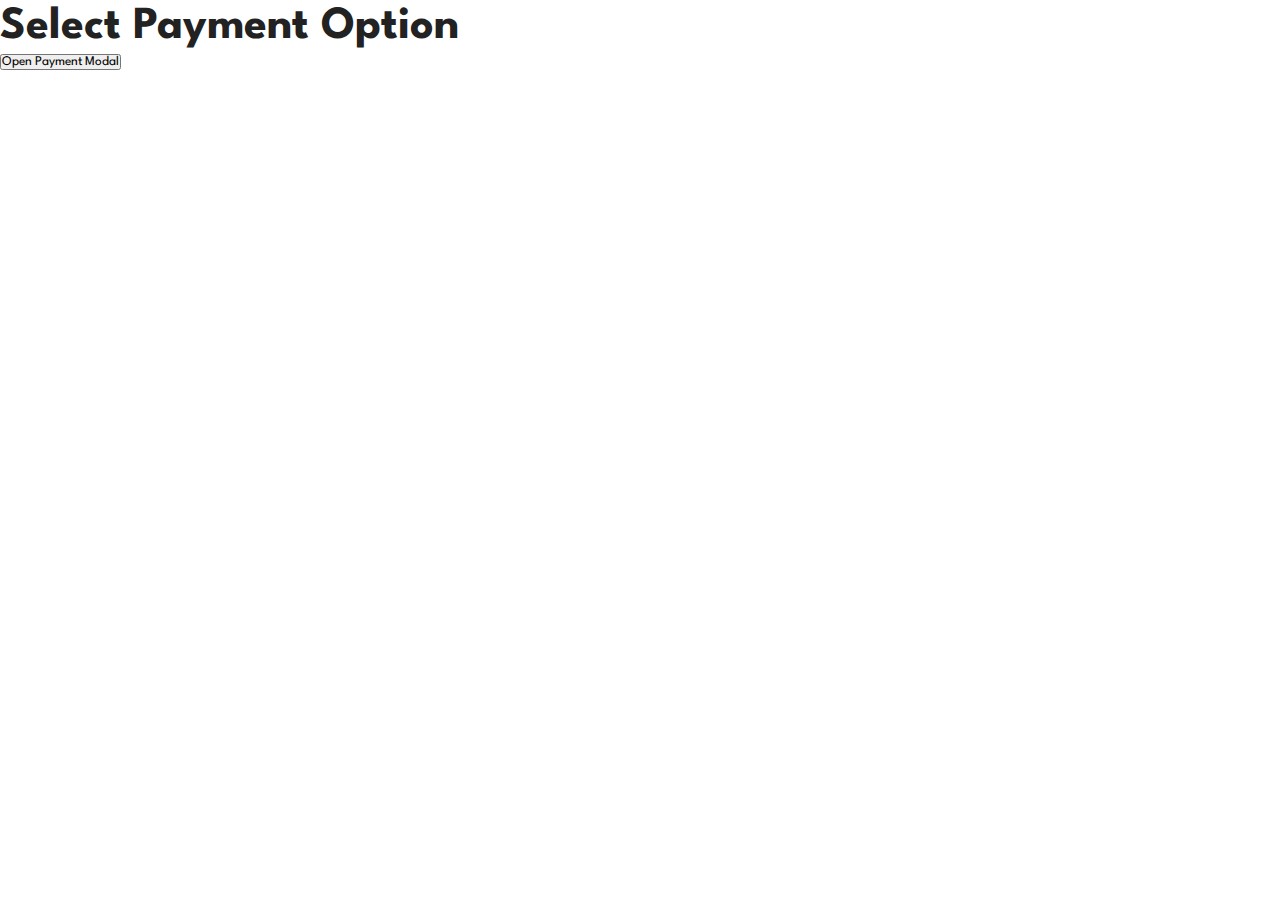
<file: nimoh/payment.html>
<!DOCTYPE html>
<html lang="en">
<head>
  <meta charset="UTF-8">
  <meta name="viewport" content="width=device-width, initial-scale=1.0">
  <title>Payment Modal Popup</title>
  <link rel="stylesheet" href="style.css" >
  <style>
    /* Style for the modal backdrop */
    .modal {
      display: none; /* Hidden by default */
      position: fixed;
      z-index: 1;
      left: 0;
      top: 0;
      width: 100%;
      height: 100%;
      background-color: rgba(0, 0, 0, 0.5); /* Black with opacity */
    }

    /* Modal content box */
    .modal-content {
      background-color: #fff;
      margin: 15% auto;
      padding: 20px;
      border: 1px solid #888;
      width: 50%;
      text-align: center;
      border-radius: 10px;
    }

    /* Close button (top-right corner) */
    .close {
      color: #aaa;
      float: right;
      font-size: 28px;
      font-weight: bold;
      cursor: pointer;
    }

    .close:hover, .close:focus {
      color: red;
    }

    .payment-options {
      margin-top: 20px;
    }

    .payment-options button {
      margin: 10px;
      padding: 10px 20px;
      background-color: #4CAF50;
      color: white;
      border: none;
      border-radius: 5px;
      cursor: pointer;
    }

    .payment-options button:hover {
      background-color: #45a049;
    }
  </style>
</head>
<body>

  <h2>Select Payment Option</h2>
  <!-- Trigger Button -->
  <button id="openModalBtn">Open Payment Modal</button>

  <!-- Modal Structure -->
  <div id="paymentModal" class="modal">
    <div class="modal-content">
      <span class="close">&times;</span>
      <h2>Select Your Payment Method</h2>
      
      <div class="payment-options">
        <button onclick="makePayment('Credit Card')">Pay with Credit Card</button>
        <button onclick="makePayment('PayPal')">Pay with PayPal</button>
        <button onclick="makePayment('Bank Transfer')">Pay with Bank Transfer</button>
      </div>
    </div>
  </div>

  <script>
    // Get modal element
    var modal = document.getElementById("paymentModal");

    // Get button that opens the modal
    var openModalBtn = document.getElementById("openModalBtn");

    // Get the <span> element that closes the modal
    var closeBtn = document.getElementsByClassName("close")[0];

    // Open the modal when the user clicks the button
    openModalBtn.onclick = function() {
      modal.style.display = "block";
    }

    // Close the modal when the user clicks on <span> (x)
    closeBtn.onclick = function() {
      modal.style.display = "none";
    }

    // Close the modal when the user clicks anywhere outside of the modal
    window.onclick = function(event) {
      if (event.target == modal) {
        modal.style.display = "none";
      }
    }

    // Function to simulate a payment method selection
    // Modify makePayment function to include payment success handling
     function makePayment(method) {
    alert("You have selected " + method + " for payment.");
    modal.style.display = "none"; // Close modal after selection
    paymentSuccessful(); // Call the function to display "Payment Successful" message
}

    
  </script>
</body>
</html>
</file>
<file: nimoh/style.css>
@import url('https://fonts.googleapis.com/css2?family=spartan:wght@100;200;300;400;500;600;700;800;900&display=swap');

*{
    margin: 0;
    padding: 0;
    box-sizing: border-box;
    font-family: 'spartan', sans-serif;
}

h1 {
    font-size: 50px;
    line-height: 30px;
    color: #222;
}

h2 {
    font-size: 46px;
    line-height: 54px;
    color: #222;
    
}

h4 {
    font-size: 20px;
    color: #222;
}

h6 {
    font-weight:700;
    font-size: 12px;
}

p {
    font-size: 16px;
    color: #465b52;
    margin: 15px 0 20px 0;
}

.section-p1 {
    padding: 40px 80px;
}

.section-m1 { 
    margin: 40px 0;
}

#button.normal {
    font-size: 14px;
    font-weight: 600;
    padding: 15px 30px;
    color: #0ff6de;
    background-color:#ffffff;
    border-radius: 4px;
    cursor: pointer;
    border: none;
    outline: none;
    transition: 0.2s;
}

.normal {
    font-size: 14px;
    font-weight: 600;
    padding: 15px 30px;
    color: #0ff6de;
    background-color: #ffffff;
    border-radius: 4px;
    cursor: pointer;
    border: none;
    outline: none;
    transition: 0.2s;
}

button.white {
    font-size: 14px;
    font-weight: 600;
    padding: 11px 18px;
    color: #f6e9e9;
    background-color:transparent;
    cursor: pointer;
    border: 1px solid #345c5f;
    outline: none;
    transition: 0.2s;
}


 body {
    width:100%;
 }

 /* header start */

 #header{
    display:flex ;
    align-items:center;
    justify-content: flex-end ;
    padding: 20px 80px;
    background: #E3E6f3;
    box-shadow: 0 5xp 15xp rgba(0,0,0,0.06);
    z-index: 999;
    position: sticky;
    top: 0;
    left:0;

 }
 

 #navbar {
 display: flex;
 align-items:center;
 justify-content: space-between;
 padding: 0 20px;

 }

  .logo{
    margin-right: auto;
    border-radius: 13px;
    justify-content: flex-start;

 }

 
 #navbar li{
    list-style: none;
    padding: 0 20px;
    position: relative;
    margin-left: 20px;
 }

 #navbar li a {
    text-decoration: none;
    font-size: 16px;
    font-weight: 600;
    color: rgb(11, 15, 13);
    transition: 0.3s ease;
    
    
 }

 #navbar li a:hover,
 #navbar li a.active {
    color: #4bcac2;
    
 }

 .logo img {
    max-width: 100px;
    height: auto;
    margin-right: auto;
   
 }

 #navbar li a.active::after ,
 #navbar li a:hover::after{
    content:"";
    width:30%;
    height: 2px;
    background: #4bc1ca;
    position:absolute;
    bottom: -4px;
    left: 20px;
 }


 #mobile {
    display: none;
    align-items: center;
    
 }
 #close{
    display: none;
 }


 /* home page */

#hero{
    background-image:url("imagefolder/hero\ 1\ _.jpeg") ;
    height:90vh;
    width: 100%;
    background-size: cover;
    background-position: top 25%right 0;
    padding: 0 100px;
    display: flex;
    flex-direction: column;
    align-items: flex-start;
    justify-content: center;
    
}
#hero h4{
    padding-bottom: 15px;
}
#hero h1{
    color: darkcyan;
}

#hero button{
    background-image: url(imagefolder/Vick.jpeg);
    background-color: transparent;
    color: rgb(245, 214, 231);
    border:0;
    padding: 14px 80px 14px 65px;
    background-repeat: no-repeat;
    cursor:pointer ;
    font-weight:700;
    font-size: 15px;
}

#feature{
    display: flex;
    align-items: center;
    justify-content: space-between;
    flex-wrap: wrap;
    
}

#feature .fe-box{
    width: 180px;
    min-height: 250px;
    text-align: center;
    padding: 25px 15px;
    box-shadow: 20px 20px 34px rgba(0,0,0,0.06);
    border:1px solid #cce7d0;
    border-radius:  4px;
    margin: 20px 0;
}

#feature .fe-box:hover{
    box-shadow: 10px 10px 54px rgba(70,62,221,0.1);

}
#feature .fe-box img{
    width:100%;
    margin-bottom:10px
}

#feature .fe-box h6{
    display: inline-block;
    padding: 9px 8px 6px 8px;
    line-height: 1;
    border-radius: 4px;
    color: #040404;
    background-color: #eb9c7f;
}

#feature .fe-box:nth-child(2) h6{
    background-color: #cdebbc;
}

#feature .fe-box:nth-child(3) h6{
    background-color: #d1e8f2;
}

#feature .fe-box:nth-child(4) h6{
    background-color: #f6dbf6;
}

#feature .fe-box:nth-child(5) h6{
    background-color: #cdd4f8;
}

#feature .fe-box:nth-child(6) h6{
    background-color: #fff2e5;
}

#product1{
    text-align: center;

}

#product1 .pro-container{
    display:flex;
    justify-content: space-between;
    padding-top: 20px;
    flex-wrap: wrap;

}


#product1 .pro{
    width:23%;
    min-width:250px;
    padding: 10px 12px;
    border: 1px solid #b4f0bd;
    border-radius: 25px;
    cursor: pointer;
    box-shadow: 20px 20px 30px  rgba(0,0,0,0.02);
    margin: 15px 0;
    transition: 0.2s ease;
    position: relative;

}

#product1.pro:hover{
    box-shadow: 20px 20px 30px  rgba(0,0,0,0.06);

}

#product1 .pro img{
    width: 100%;
    border-radius: 20px;
}


#product1 .pro .des{
    text-align: start;
    padding:10px 0;

}

#product1 .pro.des span{
    color: rgb(38, 68, 68);
    font-size: 12px;
}


#product1 .pro.des h5{
    padding-top: 7px;
    color: #040404;
    font-size: 14px;
}
.star{
    color: #ffd000;
    font-size: 13px;
}
#product1 .pro .des h4{
    padding-top: 7px;
    font-size: 15px;
    font-weight: 700;
    color: #0f9da7;
}

.pro {
    position: relative;
}


#product1 .pro .cart {
    width: 40px;
    height:40px ;
    line-height: 40px;
    border-radius: 50px;
    background-color: #cdd4f8;
    font-weight: 500;
    color: #080808;
    border: 1px solid #cdd4f8;
    position: absolute;
    bottom: 20px;
    right: 10px;
    
    

}


#banner {
    display:flex;
    flex-direction: column;
    justify-content: center;
    align-items: center;
    text-align: center;
    background-image: url("imagefolder/banner.jpeg");
    width: 100%;
    height: 40vh ;
    background-size: cover;
    background-position: center;

}

#banner h4{
    color: #f1f3f6;
    font-size: 16px;
}

#banner h2 {
    color: #e0e8ef;
    font-size: 30px;
    padding: 10px 0;
}

#banner h2 span {
    color: #e80180;  
}

#banner button:hover{
    background: #0f9da7;
    color: #fff;
}

#sm-banner{
    display: flex;
    justify-content: space-between;
    flex-wrap: nowrap;
    
    margin: 25px;
    width: 700px;
}

#sm-banner .banner-box{
    display:flex;
    flex-direction: column;
    justify-content: center;
    align-items: flex-start;
    text-align: center;
    background-image: url("imagefolder/watch.jpeg");
    min-width: 580px;
    height: 50vh ;
    background-size: cover;
    background-position: center;
    padding: 30px ;
}

#sm-banner .banner-box2{
    background-image: url("imagefolder/soon.jpeg");

}

#sm-banner h4 {
    color: rgb(220, 130, 243);
    font-size: 20px;
    font-weight: 300;
}

#sm-banner h2 {
    color: rgb(89, 221, 241);
    font-size: 28px;
    font-weight: 800;
}

#sm-banner span {
    color: rgb(214, 123, 247);
    font-size: 14px;
    font-weight: 500;
    padding-bottom: 15px;
}
#sm-banner .banner-box:hover button{
    background: #0f9da7;
    border: 1px solid #08494d;
}
#banner3{
    display: flex;
    justify-content: space-between;
    flex-wrap: wrap;
    padding: 0 80px;
}

#banner3 .banner-box{
    display:flex;
    flex-direction: column;
    justify-content: center;
    align-items: flex-start;
    text-align: center;
    background-image: url("imagefolder/blackfriday.jpeg");
    min-width: 30%;
    height: 30vh ;
    background-size: cover;
    background-position: center;
    padding: 20px ;
    margin-bottom: 20px;
}
#banner3 .banner-box2{
    background-image: url("imagefolder/airj.jpeg");
}


#banner3 .banner-box3{
    background-image: url("imagefolder/tshirt.jpeg");
}


#banner3 h2{
    color: #cce7d0;
    font-weight: 900;
    font-size: 22px;
}

#banner3 h3{
    color: #50f5e7;
    font-weight: 800;
    font-size: 15px;
}

#newsletter{
    display: flex;
    justify-content: space-between;
    flex-wrap: wrap;
    align-items: center;
    background-image: url();
    background-repeat: no-repeat ;
    background-position: 20% 30%;
    background-color: #041e42;
}


#newsletter h4{
    font-size: 22px;
    font-weight: 700;
    color: #fff;
}

#newsletter p{
    font-size: 14px;
    font-weight: 600;
    color: #818ea0;
}

#newsletter p span{
    color:#ffbd27;
}

#newsletter .form {
    display: flex;
    width: 40%;
}

#newsletter input{
    height: 3.125rem;
    padding: 0 1.25em;
    font-size: 14px;
    width: 100%;
    border: 1px solid transparent;
    border-radius: 4px;
    outline: none;
    border-top-right-radius: 0;
    border-bottom-right-radius: 0;
}

#newsletter button{
    background-color: #0f9da7;
    color: #fff;
    white-space: nowrap ;
    border-top-left-radius: 0;
    border-bottom-left-radius:0;
}


footer{
    display: flex ;
    flex-wrap :wrap;
    justify-content: space-between;
    
}


footer .col{
    display: flex ;
    flex-direction :column;
    align-items: flex-start;
    margin: 20px;
}   
    

footer .logo{
    margin-bottom: 30px;
}

footer h4{
    font-size: 14px;
    padding-bottom: 20px;
}


footer p{
    font-size: 13px;
    margin: 0 0 8px;
}


footer a {
    font-size: 13px;
    text-decoration: none;
    color: black;
    margin-bottom: 10px;
}

footer .follow{
    margin-top: 20px;
}


footer .follow{
    color: #56e6da;
    padding-right: 4px;
    cursor: pointer;
}

footer .install .row img{
    border: 1px solid #0f9da7;
    border-radius: 6px;
     
}

footer .install .img{
   margin: 10px 0 15px  0; 
}


footer .follow i :hover,
footer a:hover {
    color: #000;
}


footer .copyright{
    width: 100%;
    text-align: center;
}





 /* shop page */
#page-header{
    background-image: url(imagefolder/wallpaper.jpeg);
    width:100%;
    height: 40vh;
    background-size:cover ;
    background-position: center;     /* Center the background image */
    background-repeat: no-repeat; 
    display: flex;
    justify-content: center;
    text-align: center;
    flex-direction: column;
    padding: 14px;

}

#page-header h2,
#page-header p{
    color: #000;
    
}

#pagination{
    text-align: center;
}

#pagination a {
    text-decoration: none;
    background-color: #0f9da7;
    padding: 15px 20px;
    border-radius: 4px;
    color: #fff;
    font-weight: 600;
}
#pagination a i{
    font-size: 16px;
    font-weight: 600;
}



 /*single product*/
 #prodetails {
    display: flex;
    margin-top: 20px;
    
 }

 #prodetails .single-pro-image {
    width: 40%;
    margin-right: 50px;
    flex-wrap: wrap;
    align-items: center;
    justify-content: space-between;
    flex-wrap: wrap;

 }

 .small-img-group{
    display:flex;
    justify-content: space-between;
 }

 .small-img-col{
    flex-basis: 24% ;
    cursor: pointer;
 }

 #prodetails .single-pro-details{
    width: 50%;
    padding: 30px;
 }

 #prodetails .single-pro-details h4{
    padding: 40px 0 20px 0;
 }


 #prodetails .single-pro-details h2{
    font-size: 26px;
 }

 #prodetails .single-pro-details select{
    display: block;
    padding: 5px 10px;
    margin-bottom: 10px;
 }


 #prodetails .single-pro-details input{
    width: 50px;
    height: 47px;
    padding-left: 10px;
    font-size: 16px;
    margin-right: 10px;
 }

 #prodetails .single-pro-details input:focus{
    outline:none ;

 }

 #prodetails .single-pro-details button{
    background-color: #0f9da7;
    color: #fff;
 }

 #prodetails .single-pro-details span{
    line-height: 25px;
 }
 



 /* blog page */

 #page-header .blog-header{
    background-image: url(imagefolder/readmore.jpeg);
     background-repeat: no-repeat;
     background-size: cover;
 }

 #blog{
    padding: 150px 150px 0 150px;
 }

#blog .blog-box {
    display: flex;
    align-items: center;
    width: 100%;
    position: relative;
    padding-bottom: 90px;
}

#blog .blog-img{
    width: 100%;
    margin-right: 40px;
}


#blog img{
    width: 100%;
    height: 600px;
    object-fit: contain;

}

#blog .blog-details{
    width: 50%;
}

#blog .blog-details a{
    text-decoration: none;
    font-size: 11px;
    color: #000;
    font-weight: 700;
    position: relative;
    transform: 0.3s;
}

#blog .blog-details a::after{
    content: "";
    width: 50px;
    height: 1px;
    background-color: #000;
    position: absolute;
    top: 4px;
    right: -60px;
}

#blog .blog-details a:hover {
    color: #ecfeff;

}

#blog .blog-details a:hover {
    background-color: #1c5458;
}

#blog .blog-box h1{
    position: absolute;
    top: -40px;
    left: 0;
    font-size: 70px;
    font-weight: 700;
    color: #cdd4f8;
    z-index:-20;
}



 /* about page */

 #page-header .about-header{
    background-image: url(imagefolder/istockphoto-2168527872-1024x1024.jpg);
    

 }

 #about-head{
    display: flex;
    align-items: center;

 }

 #about-head img{
    width: 50%;
    height: auto;
 }
 #about-head div{
    padding: 40px;
 }


 /*contact page*/

#contact-details{
    display: flex;
    align-items: center;
    justify-content: space-between;
}
#contact-details .details{
    width: 40%;
}

#contact-details .details span,
form-details form span {
    font-size: 12px;
}

#contact-details .details h2,
form-details form h2{
    font-size: 26px;
    line-height: 35px;
    padding: 20px 0;
    color: #465b52;
}

#contact-details .details h3{
    font-size: 16px;
    padding-bottom: 15px;
    color: #111212;
}


#contact-details .details li{
    list-style: none;
    display: flex;
    padding: 10px 0;
}

#contact-details .details li i{
    font-size: 14px;
    padding-right: 22px;
}


#contact-details .details li p{
    margin: 0;
    font-size: 14px;
    color: #25383a;
}

#contact-details .map{
    width: 55%;
    height: 400px;
}

#contact-details .map iframe{
    width: 100%;
    height: 100;
}

#form-details{
    margin:30px ;
    padding:80px ;
    border: 1px solid #cdd4f8;
}

#form-details form{
    width:65%;
    display: flex;
    flex-direction: column;
    align-items: flex-start;
}

#form-details form input,
#form-details form textarea{
    width: 100%;
    padding: 12px 15px;
    outline: none;
    margin-bottom: 20px;
    border: 1px solid #cdd4f8;
    
}
#form-details form button{
    background-color: #0f9da7;
    color: #fff;
}


 /* cart page*/

 #cart{
    overflow-x: auto;
 }

 #cart table{
    width: 100%;
    border-collapse: collapse;
    table-layout: fixed;
    white-space: nowrap;
 }

 #cart table img{
    width: 70px;
 }

 #cart table td:nth-child(1){
    width: 100px;
    text-align: center;

 }

 #cart table td:nth-child(2){
    width: 150px;
    text-align: center;

 }

 #cart table td:nth-child(3){
    width: 250px;
    text-align: center;

 }

 #cart table td:nth-child(4),
 #cart table td:nth-child(5),
 #cart table td:nth-child(6){
    width: 150px;
    text-align: center;

 }

 #cart table td:nth-child(5) input {
    width: 70px;
    padding: 10px 5px 10px 15px;
 }

 #cart table thead{
    border: 1px solid #E3E6F3;
    border-left: none;
    border-right: none;
 }

 #cart table thead td{
    font-weight: 700;
    text-transform: uppercase;
    font-size: 13px;
    padding: 18px 0;
 }


 #cart table tbody tr td{
    padding-top: 15px;
 }

 #cart table tbody td{
    font-size: 13px;
 }

 #cart-add{
    display: flex;
    flex-wrap: wrap;
    justify-content: space-between;
 }

 #coupon{
    width: 50%;
    margin-bottom: 30px;
 }

 #coupon h3,
 #Subtotal h3 {
    padding-bottom: 15px;
 }

 #coupon input{
    padding: 10px 20px;
    outline: none;
    width: 60%;
    margin-right: 10px;
    border: 1px solid #d1e8f2;

 }

 #coupon button,
 #Subtotal button {
    background-color: #0f9da7;
    color: #E3E6F3;
    padding: 12px 20px;
 }

 #Subtotal {
    width: 50%;
    margin-bottom: 30px;
    border: 1px solid #61e4ab;
    padding: 30px;
 }

 #Subtotal table{
    border-collapse: collapse;
    width: 100%;
    margin-bottom: 20px;

 }

 #Subtotal table td{
    width: 50%;
    border: 1px solid #cdd4f8;
    padding: 10px;
    font-size: 13px;
 }
 
 .modal {
    display: none; /* Hidden by default */
    position: fixed;
    z-index: 1;
    left: 0;
    top: 0;
    width: 100%;
    height: 100%;
    background-color: rgba(0, 0, 0, 0.5); /* Black with opacity */
  }

/*payment option*/
.pp1 h2{
    font-size: 100px;
}
  /* Modal content box */
  .modal-content {
    background-color: #fff;
    margin: 15% auto;
    padding: 20px;
    border: 1px solid #888;
    width: 50%;
    text-align: center;
    border-radius: 10px;
  }

  /* Close button (top-right corner) */
  .close {
    color: #141414;
    float: right;
    font-size: 13px;
    cursor: pointer;
  }

  .close:hover, .close:focus {
    color: red;
  }

  .payment-options {
    margin-top: 20px;
  }

  .payment-options button {
    margin: 10px;
    padding: 10px 20px;
    background-color:transparent;
    color: rgb(16, 15, 15);
    border: none;
    border-radius: 5px;
    cursor: pointer;
  }

  .payment-options button:hover {
    background-color: #d080da;
  }




 /*start media query*/

 @media (max-width:799px) {
       .section-p1 {
        padding: 40px 40px;
        }
    #navbar {
        display: flex;
        flex-direction: column;
        align-items: start;
        justify-content: flex-start;
        position: fixed;
        top: 0;
        right: -400px;
        height: 100vh;
        width: 380px;
        background-color: #E3E6F3;
        box-shadow: 0 40px 60px rgba(0,0,0,0.02);
        padding: 80px 0 0 10px;
        transition:0.3s ;
    }
    #navbar.active{
        right: 0px;
    }

    
    #navbar li{
        margin-bottom: 25px;
    }
    #mobile{
        display:flex;
        align-items: center;
    }

    #mobile i{
        color: #000;
        font-size: 24px;
        padding: 20px;
        
    }

    #parent-contaiver {
        position: relative;
    }
    
    #close{
        display: initial;
        position: absolute;
        top: 30px;
        left: 30px;
        color: #222;
        font-size: 24px;
        z-index: 100;
    
    }
    #lg-bag{
        display: none;
    }

    #hero{
        
        height: 70vh;
        padding: 0 80px;
        background-position: top 30% right 30%;
     
        
    }

    #feature{
        justify-content:center ;
    }
    #feature .fe-box{
        margin: 15px 15px;

    }
    #newsletter .form{
        width: 70%;
    }
 }
 .modal-content {
    background-color: #fefefe;
    margin: 15% auto;
    padding: 20px;
    border: 1px solid #888;
    width: 80%;
    max-width: 500px;
}
.close {
    color: #aaa;
    float: right;
    font-size: 28px;
    font-weight: bold;
}
.close:hover,
.close:focus {
    color: black;
    text-decoration: none;
    cursor: pointer;
}
.success-modal {
    display: none;
}


.payment-container {
    display: flex;
    flex-direction: column;
    justify-content: center;
    align-items: center;
    height: 100vh; /* Center vertically in full screen */
}

.radio-item {
    margin: 10px 0; /* Add space between radio buttons */
    display: flex;
    justify-content: center;
    align-items: center;
    padding: 13px;

}

.radio-item input {
    margin-right: 10px; /* Add space between the radio button and label */
}

label {
    font-size: 16px;
}

 
    
 @media   (max-width: 477px) {
    .section-p1{
        padding: 20px;
    }
    #header{
        padding: 10px 30px;
    }
    

    #hero{
        padding: 0 20px;
        background-position: 55%;
    }
    #feature{
        justify-content: space-between;
    }

    #feature .fe-box{
        width: 155px;
        margin: 0 0 15px 0;
    }

    #product .pro{
        width: 100%;
    }

    #banner{
        height: 40vh;

    } 
    #sm-banner .banner-box{
        height: 40vh;
    }
    #sm-banner .banner-box{
        margin-top: 20px;
    }
    #banner3{
        padding-left: 0 20px;
    }
    #baner3 .banner-box{
        width: 100%;
    }

    #newsletter{
        padding: 40px 20px;
    }


    #newsletter .form{
        width: 100%;
    }

    footer.copyright{
        text-align: start;
    }

/*blog page*/

#blog{
    padding: 100px 20px 0 20px;
}

#blog .blod-box{
    display: flex;
    flex-direction: column;
    align-items: flex-start;
}

#blog .blog-img{
    width: 100%;
    margin-right: 0px;
}
 /*about page*/

 #about-head{
    flex-direction: column;
 }
 #about-head img{
    width: 100%;
    margin-bottom: 20px;
 }
 #about-header div{
    padding-left: 0px;
 }

 /*contact page*/

 #contact-details{
    flex-direction: column;
 }

 #contact-details .details{
    width: 100%;
    margin-bottom: 30px;
 }

#contact-details .map{
    width: 100%;
}

#form-details{
    margin: 10px;
    padding: 30px 10px;
    flex-wrap: wrap;
    width: 100%;
    margin-top: 50px;
}

/*cartpage*/
#cart-add{
    flex-direction: column;

}

#coupon{
    width: 100%;
}

#Subtotal{
    width: 100%;
    padding: 20px;
}
    
 }
</file>
